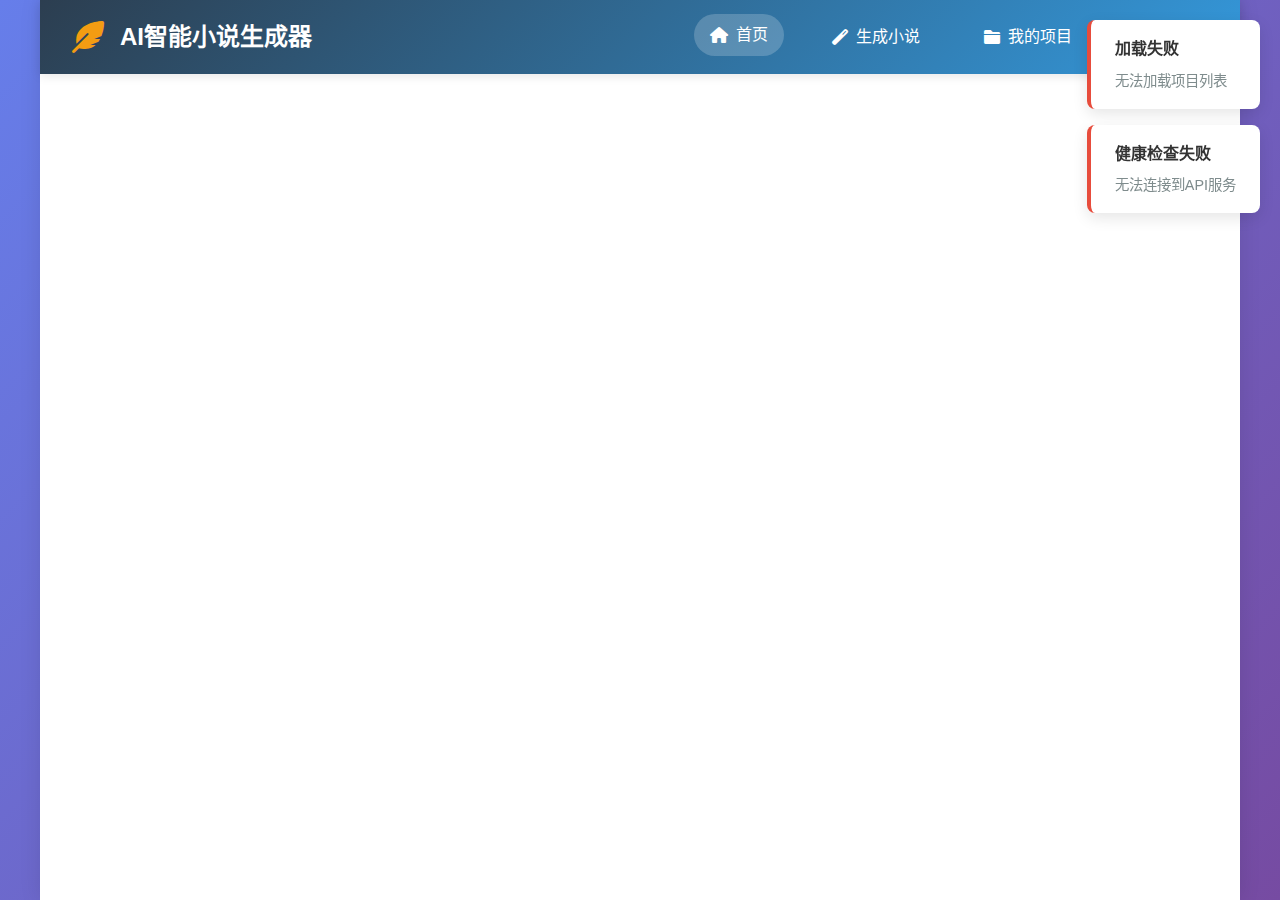
<file: frontend/index.html>
<!DOCTYPE html>
<html lang="zh-CN">
<head>
    <meta charset="UTF-8">
    <meta name="viewport" content="width=device-width, initial-scale=1.0">
    <title>AI智能小说生成器</title>
    <link rel="stylesheet" href="styles.css">
    <link href="https://cdnjs.cloudflare.com/ajax/libs/font-awesome/6.0.0/css/all.min.css" rel="stylesheet">
</head>
<body>
    <div class="container">
        <header class="header">
            <div class="logo">
                <i class="fas fa-feather-alt"></i>
                <h1>AI智能小说生成器</h1>
            </div>
            <nav class="nav">
                <a href="#home" class="nav-link active" data-section="home">
                    <i class="fas fa-home"></i> 首页
                </a>
                <a href="#generate" class="nav-link" data-section="generate">
                    <i class="fas fa-magic"></i> 生成小说
                </a>
                <a href="#projects" class="nav-link" data-section="projects">
                    <i class="fas fa-folder"></i> 我的项目
                </a>
                <a href="#settings" class="nav-link" data-section="settings">
                    <i class="fas fa-cog"></i> 设置
                </a>
            </nav>
        </header>

        <main class="main">
            <!-- Content will be loaded here -->
        </main>

        <div id="modal" class="modal">
            <div class="modal-content">
                <div class="modal-header">
                    <h3 id="modalTitle">标题</h3>
                    <button class="modal-close">&times;</button>
                </div>
                <div class="modal-body" id="modalBody">
                    内容
                </div>
                <div class="modal-footer" id="modalFooter">
                    <button class="btn btn-secondary" onclick="closeModal()">关闭</button>
                </div>
            </div>
        </div>

        <div id="notifications" class="notifications"></div>
    </div>

    <script src="script.js"></script>
</body>
</html>
</file>
<file: frontend/styles.css>
/* 全局样式 */
* {
    margin: 0;
    padding: 0;
    box-sizing: border-box;
}

body {
    font-family: 'Segoe UI', Tahoma, Geneva, Verdana, sans-serif;
    line-height: 1.6;
    color: #333;
    background: linear-gradient(135deg, #667eea 0%, #764ba2 100%);
    min-height: 100vh;
}

.container {
    max-width: 1200px;
    margin: 0 auto;
    background: white;
    min-height: 100vh;
    box-shadow: 0 0 20px rgba(0, 0, 0, 0.1);
}

/* 头部样式 */
.header {
    background: linear-gradient(135deg, #2c3e50 0%, #3498db 100%);
    color: white;
    padding: 1rem 2rem;
    display: flex;
    justify-content: space-between;
    align-items: center;
    box-shadow: 0 2px 10px rgba(0, 0, 0, 0.1);
}

.logo {
    display: flex;
    align-items: center;
    gap: 1rem;
}

.logo i {
    font-size: 2rem;
    color: #f39c12;
}

.logo h1 {
    font-size: 1.5rem;
    font-weight: 600;
}

.nav {
    display: flex;
    gap: 2rem;
}

.nav-link {
    color: white;
    text-decoration: none;
    padding: 0.5rem 1rem;
    border-radius: 25px;
    transition: all 0.3s ease;
    display: flex;
    align-items: center;
    gap: 0.5rem;
}

.nav-link:hover,
.nav-link.active {
    background: rgba(255, 255, 255, 0.2);
    transform: translateY(-2px);
}

/* 主要内容区域 */
.main {
    padding: 2rem;
}

.section {
    display: none;
    animation: fadeIn 0.5s ease-in;
}

.section.active {
    display: block;
}

@keyframes fadeIn {
    from { opacity: 0; transform: translateY(20px); }
    to { opacity: 1; transform: translateY(0); }
}

/* 首页样式 */
.hero {
    text-align: center;
    padding: 3rem 0;
}

.hero h2 {
    font-size: 2.5rem;
    margin-bottom: 1rem;
    color: #2c3e50;
}

.hero p {
    font-size: 1.2rem;
    color: #7f8c8d;
    margin-bottom: 3rem;
}

.features {
    display: grid;
    grid-template-columns: repeat(auto-fit, minmax(250px, 1fr));
    gap: 2rem;
    margin-bottom: 3rem;
}

.feature-card {
    background: white;
    padding: 2rem;
    border-radius: 15px;
    box-shadow: 0 10px 30px rgba(0, 0, 0, 0.1);
    transition: transform 0.3s ease;
    text-align: center;
}

.feature-card:hover {
    transform: translateY(-10px);
}

.feature-card i {
    font-size: 3rem;
    color: #3498db;
    margin-bottom: 1rem;
}

.feature-card h3 {
    font-size: 1.3rem;
    margin-bottom: 1rem;
    color: #2c3e50;
}

.feature-card p {
    color: #7f8c8d;
}

.cta-button {
    background: linear-gradient(135deg, #e74c3c 0%, #f39c12 100%);
    color: white;
    border: none;
    padding: 1rem 2rem;
    font-size: 1.2rem;
    border-radius: 50px;
    cursor: pointer;
    transition: all 0.3s ease;
    display: inline-flex;
    align-items: center;
    gap: 0.5rem;
}

.cta-button:hover {
    transform: translateY(-3px);
    box-shadow: 0 10px 25px rgba(231, 76, 60, 0.3);
}

/* 表单样式 */
.generate-form {
    max-width: 600px;
    margin: 0 auto;
    background: white;
    padding: 2rem;
    border-radius: 15px;
    box-shadow: 0 10px 30px rgba(0, 0, 0, 0.1);
}

.generate-form h2 {
    text-align: center;
    margin-bottom: 2rem;
    color: #2c3e50;
    display: flex;
    align-items: center;
    justify-content: center;
    gap: 0.5rem;
}

.form-group {
    margin-bottom: 1.5rem;
}

.form-row {
    display: grid;
    grid-template-columns: 1fr 1fr;
    gap: 1rem;
}

.form-group label {
    display: block;
    margin-bottom: 0.5rem;
    font-weight: 600;
    color: #2c3e50;
}

.form-group input,
.form-group select,
.form-group textarea {
    width: 100%;
    padding: 0.75rem;
    border: 2px solid #e0e0e0;
    border-radius: 8px;
    font-size: 1rem;
    transition: border-color 0.3s ease;
}

.form-group input:focus,
.form-group select:focus,
.form-group textarea:focus {
    outline: none;
    border-color: #3498db;
}

.form-group textarea {
    resize: vertical;
    min-height: 120px;
}

.form-actions {
    display: flex;
    gap: 1rem;
    justify-content: center;
    margin-top: 2rem;
}

/* 按钮样式 */
.btn {
    padding: 0.75rem 1.5rem;
    border: none;
    border-radius: 8px;
    font-size: 1rem;
    cursor: pointer;
    transition: all 0.3s ease;
    display: inline-flex;
    align-items: center;
    gap: 0.5rem;
    text-decoration: none;
}

.btn-primary {
    background: linear-gradient(135deg, #3498db 0%, #2980b9 100%);
    color: white;
}

.btn-primary:hover {
    transform: translateY(-2px);
    box-shadow: 0 5px 15px rgba(52, 152, 219, 0.3);
}

.btn-secondary {
    background: #95a5a6;
    color: white;
}

.btn-secondary:hover {
    background: #7f8c8d;
    transform: translateY(-2px);
}

.btn-danger {
    background: #e74c3c;
    color: white;
}

.btn-danger:hover {
    background: #c0392b;
    transform: translateY(-2px);
}

/* 进度条样式 */
.progress-container {
    max-width: 600px;
    margin: 2rem auto;
    padding: 2rem;
    background: white;
    border-radius: 15px;
    box-shadow: 0 10px 30px rgba(0, 0, 0, 0.1);
    text-align: center;
}

.progress-container h3 {
    margin-bottom: 2rem;
    color: #2c3e50;
}

.progress-bar {
    width: 100%;
    height: 20px;
    background: #ecf0f1;
    border-radius: 10px;
    overflow: hidden;
    margin-bottom: 1rem;
}

.progress-fill {
    height: 100%;
    background: linear-gradient(135deg, #3498db 0%, #2980b9 100%);
    transition: width 0.5s ease;
    border-radius: 10px;
}

.progress-info {
    display: flex;
    justify-content: space-between;
    margin-bottom: 2rem;
    font-weight: 600;
}

.progress-steps {
    display: flex;
    justify-content: space-between;
    margin-bottom: 2rem;
    flex-wrap: wrap;
    gap: 0.5rem;
}

.step {
    padding: 0.5rem 1rem;
    background: #ecf0f1;
    border-radius: 20px;
    font-size: 0.9rem;
    transition: all 0.3s ease;
}

.step.active {
    background: #3498db;
    color: white;
}

.step.completed {
    background: #27ae60;
    color: white;
}

/* 项目列表样式 */
.projects-header {
    display: flex;
    justify-content: space-between;
    align-items: center;
    margin-bottom: 2rem;
    flex-wrap: wrap;
    gap: 1rem;
}

.projects-header h2 {
    color: #2c3e50;
    display: flex;
    align-items: center;
    gap: 0.5rem;
}

.projects-controls {
    display: flex;
    gap: 1rem;
    align-items: center;
}

.projects-controls input,
.projects-controls select {
    padding: 0.5rem;
    border: 2px solid #e0e0e0;
    border-radius: 8px;
}

.projects-grid {
    display: grid;
    grid-template-columns: repeat(auto-fill, minmax(300px, 1fr));
    gap: 1.5rem;
}

.project-card {
    background: white;
    padding: 1.5rem;
    border-radius: 15px;
    box-shadow: 0 5px 15px rgba(0, 0, 0, 0.1);
    transition: transform 0.3s ease;
}

.project-card:hover {
    transform: translateY(-5px);
}

.project-header {
    display: flex;
    justify-content: space-between;
    align-items: start;
    margin-bottom: 1rem;
}

.project-title {
    font-size: 1.2rem;
    font-weight: 600;
    color: #2c3e50;
    margin-bottom: 0.5rem;
}

.project-status {
    padding: 0.25rem 0.75rem;
    border-radius: 15px;
    font-size: 0.8rem;
    font-weight: 600;
}

.status-completed { background: #d5f4e6; color: #27ae60; }
.status-running { background: #dbeafe; color: #3498db; }
.status-failed { background: #fce8e6; color: #e74c3c; }
.status-cancelled { background: #f4f4f4; color: #95a5a6; }

.project-info {
    margin-bottom: 1rem;
}

.project-info p {
    margin-bottom: 0.5rem;
    color: #7f8c8d;
}

.project-actions {
    display: flex;
    gap: 0.5rem;
    justify-content: flex-end;
    flex-wrap: wrap;
}

.project-actions .btn {
    padding: 0.5rem 1rem;
    font-size: 0.9rem;
    min-width: 80px;
}

/* 特殊样式：已完成项目的删除按钮 */
.project-actions .btn-danger[title*="删除已完成"] {
    background: linear-gradient(135deg, #e74c3c 0%, #c0392b 100%);
    border: 2px solid transparent;
    position: relative;
    overflow: hidden;
}

.project-actions .btn-danger[title*="删除已完成"]:hover {
    background: linear-gradient(135deg, #c0392b 0%, #a93226 100%);
    transform: translateY(-2px);
    box-shadow: 0 5px 15px rgba(231, 76, 60, 0.4);
}

.project-actions .btn-danger[title*="删除已完成"]:before {
    content: '⚠️';
    position: absolute;
    top: -2px;
    right: -2px;
    background: #f39c12;
    color: white;
    font-size: 0.7rem;
    width: 16px;
    height: 16px;
    border-radius: 50%;
    display: flex;
    align-items: center;
    justify-content: center;
    animation: pulse 2s infinite;
}

@keyframes pulse {
    0%, 100% { opacity: 1; transform: scale(1); }
    50% { opacity: 0.7; transform: scale(1.1); }
}

/* 设置页面样式 */
.settings-container {
    max-width: 800px;
    margin: 0 auto;
}

.settings-container h2 {
    text-align: center;
    margin-bottom: 2rem;
    color: #2c3e50;
    display: flex;
    align-items: center;
    justify-content: center;
    gap: 0.5rem;
}

.settings-grid {
    display: grid;
    grid-template-columns: repeat(auto-fit, minmax(250px, 1fr));
    gap: 2rem;
    margin-bottom: 2rem;
}

.settings-group {
    background: white;
    padding: 1.5rem;
    border-radius: 15px;
    box-shadow: 0 5px 15px rgba(0, 0, 0, 0.1);
}

.settings-group h3 {
    margin-bottom: 1rem;
    color: #2c3e50;
    border-bottom: 2px solid #ecf0f1;
    padding-bottom: 0.5rem;
}

.status-indicator {
    display: flex;
    align-items: center;
    gap: 0.5rem;
    margin-bottom: 0.5rem;
}

.status-dot {
    width: 10px;
    height: 10px;
    border-radius: 50%;
}

.status-success { background: #27ae60; }
.status-warning { background: #f39c12; }
.status-error { background: #e74c3c; }

.settings-actions {
    text-align: center;
}

/* 模态对话框样式 */
.modal {
    display: none;
    position: fixed;
    z-index: 1000;
    left: 0;
    top: 0;
    width: 100%;
    height: 100%;
    background: rgba(0, 0, 0, 0.5);
    animation: fadeIn 0.3s ease;
}

.modal-content {
    background: white;
    margin: 5% auto;
    padding: 0;
    border-radius: 15px;
    width: 90%;
    max-width: 600px;
    max-height: 80vh;
    overflow-y: auto;
    animation: slideIn 0.3s ease;
}

@keyframes slideIn {
    from { transform: translateY(-50px); opacity: 0; }
    to { transform: translateY(0); opacity: 1; }
}

.modal-header {
    padding: 1.5rem;
    border-bottom: 1px solid #ecf0f1;
    display: flex;
    justify-content: space-between;
    align-items: center;
    background: #f8f9fa;
    border-radius: 15px 15px 0 0;
}

.modal-header h3 {
    margin: 0;
    color: #2c3e50;
}

.modal-close {
    background: none;
    border: none;
    font-size: 1.5rem;
    cursor: pointer;
    color: #95a5a6;
}

.modal-close:hover {
    color: #e74c3c;
}

.modal-body {
    padding: 1.5rem;
}

.modal-footer {
    padding: 1rem 1.5rem;
    border-top: 1px solid #ecf0f1;
    text-align: right;
    background: #f8f9fa;
    border-radius: 0 0 15px 15px;
}

/* 通知样式 */
.notifications {
    position: fixed;
    top: 20px;
    right: 20px;
    z-index: 1100;
}

.notification {
    background: white;
    padding: 1rem 1.5rem;
    margin-bottom: 1rem;
    border-radius: 8px;
    box-shadow: 0 5px 15px rgba(0, 0, 0, 0.1);
    border-left: 4px solid #3498db;
    animation: slideInRight 0.3s ease;
    max-width: 300px;
}

@keyframes slideInRight {
    from { transform: translateX(100%); opacity: 0; }
    to { transform: translateX(0); opacity: 1; }
}

.notification.success { border-left-color: #27ae60; }
.notification.warning { border-left-color: #f39c12; }
.notification.error { border-left-color: #e74c3c; }

.notification-title {
    font-weight: 600;
    margin-bottom: 0.5rem;
}

.notification-message {
    font-size: 0.9rem;
    color: #7f8c8d;
}

/* 空数据样式 */
.no-data {
    text-align: center;
    padding: 3rem;
    color: #7f8c8d;
}

.no-data i {
    font-size: 4rem;
    margin-bottom: 1rem;
    color: #bdc3c7;
}

.no-data h3 {
    margin-bottom: 1rem;
    color: #95a5a6;
}

/* 响应式设计 */
@media (max-width: 768px) {
    .header {
        flex-direction: column;
        gap: 1rem;
        text-align: center;
    }
    
    .nav {
        flex-wrap: wrap;
        justify-content: center;
    }
    
    .main {
        padding: 1rem;
    }
    
    .form-row {
        grid-template-columns: 1fr;
    }
    
    .projects-header {
        flex-direction: column;
        align-items: stretch;
    }
    
    .projects-controls {
        flex-wrap: wrap;
    }
    
    .projects-grid {
        grid-template-columns: 1fr;
    }
    
    .settings-grid {
        grid-template-columns: 1fr;
    }
    
    .features {
        grid-template-columns: 1fr;
    }
    
    .progress-steps {
        flex-direction: column;
        align-items: center;
    }
}

/* 滚动条样式 */
::-webkit-scrollbar {
    width: 8px;
}

::-webkit-scrollbar-track {
    background: #f1f1f1;
}

::-webkit-scrollbar-thumb {
    background: #c1c1c1;
    border-radius: 4px;
}

::-webkit-scrollbar-thumb:hover {
    background: #a8a8a8;
}

/* 加载动画 */
.loading {
    display: inline-block;
    width: 20px;
    height: 20px;
    border: 3px solid rgba(255, 255, 255, 0.3);
    border-radius: 50%;
    border-top-color: #fff;
    animation: spin 1s ease-in-out infinite;
}

@keyframes spin {
    to { transform: rotate(360deg); }
}

/* 工具提示 */
.tooltip {
    position: relative;
    cursor: help;
}

.tooltip:before {
    content: attr(data-tooltip);
    position: absolute;
    bottom: 125%;
    left: 50%;
    transform: translateX(-50%);
    background: #2c3e50;
    color: white;
    padding: 0.5rem;
    border-radius: 4px;
    font-size: 0.8rem;
    white-space: nowrap;
    opacity: 0;
    pointer-events: none;
    transition: opacity 0.3s ease;
}

.tooltip:hover:before {
    opacity: 1;
}
</file>
